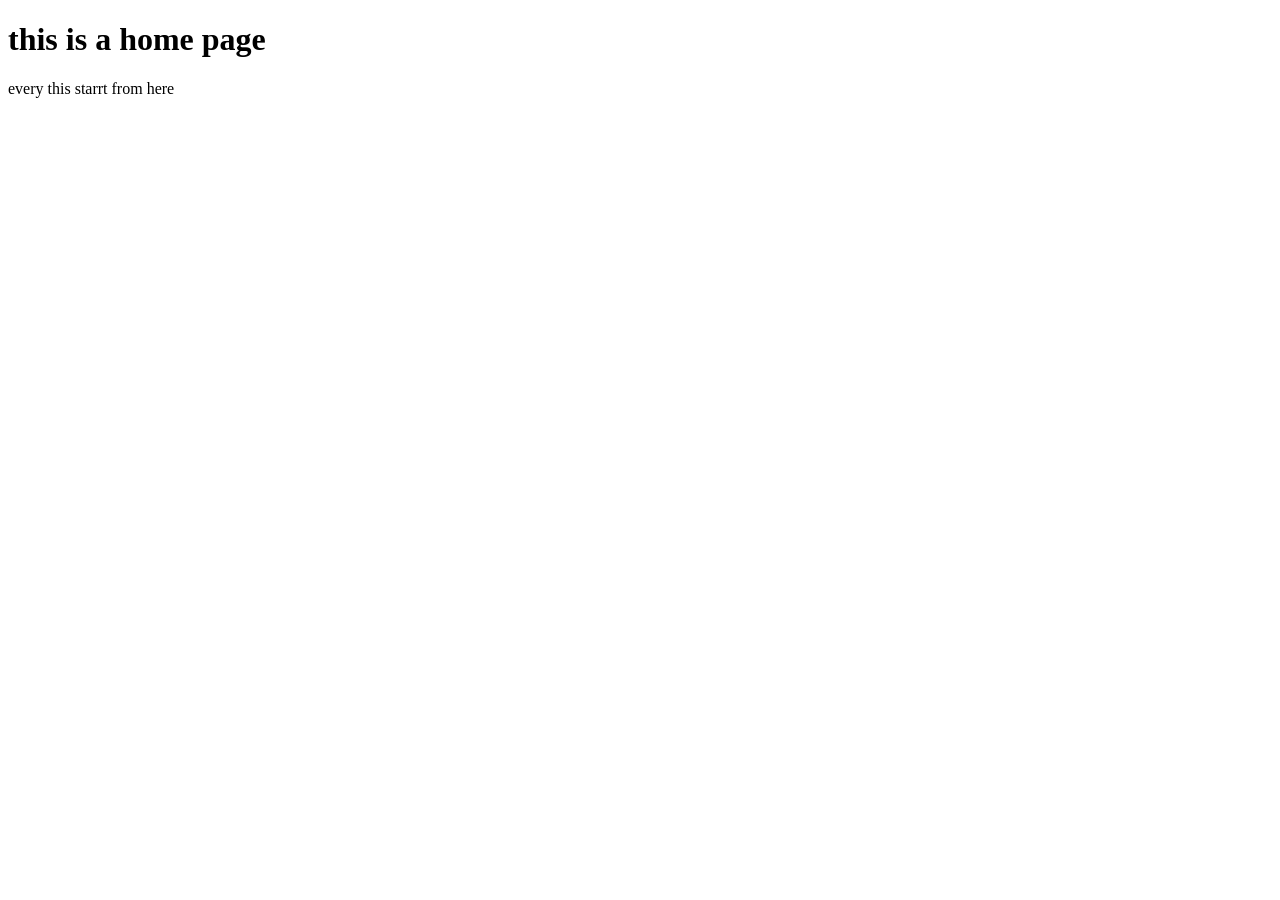
<file: website/templates/index.html>
<!DOCTYPE html>
<html lang="en">
<head>
    <meta charset="UTF-8">
    <meta name="viewport" content="width=device-width, initial-scale=1.0">
    <title>Home</title>
</head>
<body>
    <h1>this is a home page</h1>
    <p>every this starrt from here</p>
</body>
</html>
</file>
